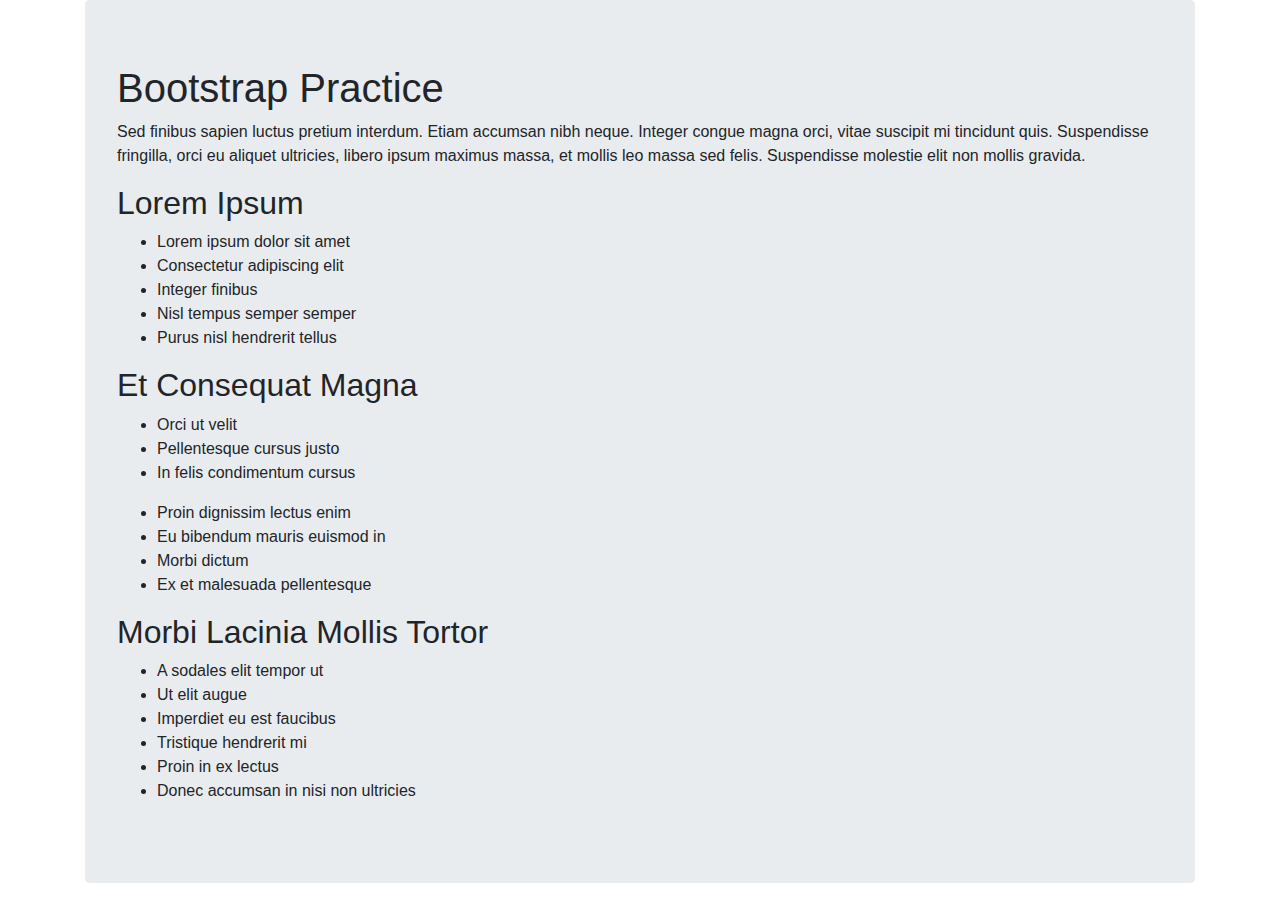
<file: bootstrap-practice/index.html>
<!DOCTYPE html>
<html>
    <head>
        <title>Bootstrap practice</title>
        <link href="css/bootstrap.css" rel ="stylesheet" type="text/css" media="all">
    </head>
    <body>
        <div class="container">
            <div class="jumbotron">
        <h1>Bootstrap Practice</h1>
        <p>Sed finibus sapien luctus pretium interdum. Etiam accumsan nibh neque. Integer congue magna orci, vitae suscipit mi tincidunt quis. Suspendisse fringilla, orci eu aliquet ultricies, libero ipsum maximus massa, et mollis leo massa sed felis. Suspendisse molestie elit non mollis gravida.</p>
        <h2>Lorem Ipsum</h2>
        <ul>
          <li>Lorem ipsum dolor sit amet</li>
          <li>Consectetur adipiscing elit</li>
          <li>Integer finibus</li>
          <li>Nisl tempus semper semper</li>
          <li>Purus nisl hendrerit tellus</li>
        </ul>
        <h2>Et Consequat Magna</h2>
        <ul>
          <li>Orci ut velit</li>
          <li>Pellentesque cursus justo</li>
          <li>In felis condimentum cursus</li>
        </ul>
        <ul>
          <li>Proin dignissim lectus enim</li>
          <li>Eu bibendum mauris euismod in</li>
          <li>Morbi dictum</li>
          <li>Ex et malesuada pellentesque</li>
        </ul>
        <h2>Morbi Lacinia Mollis Tortor</h2>
        <ul>
          <li>A sodales elit tempor ut</li>
          <li>Ut elit augue</li>
          <li>Imperdiet eu est faucibus</li>
          <li>Tristique hendrerit mi</li>
          <li>Proin in ex lectus</li>
          <li>Donec accumsan in nisi non ultricies</li>
        </ul>
            </div>
        </div>
    </body>
</html>
</file>
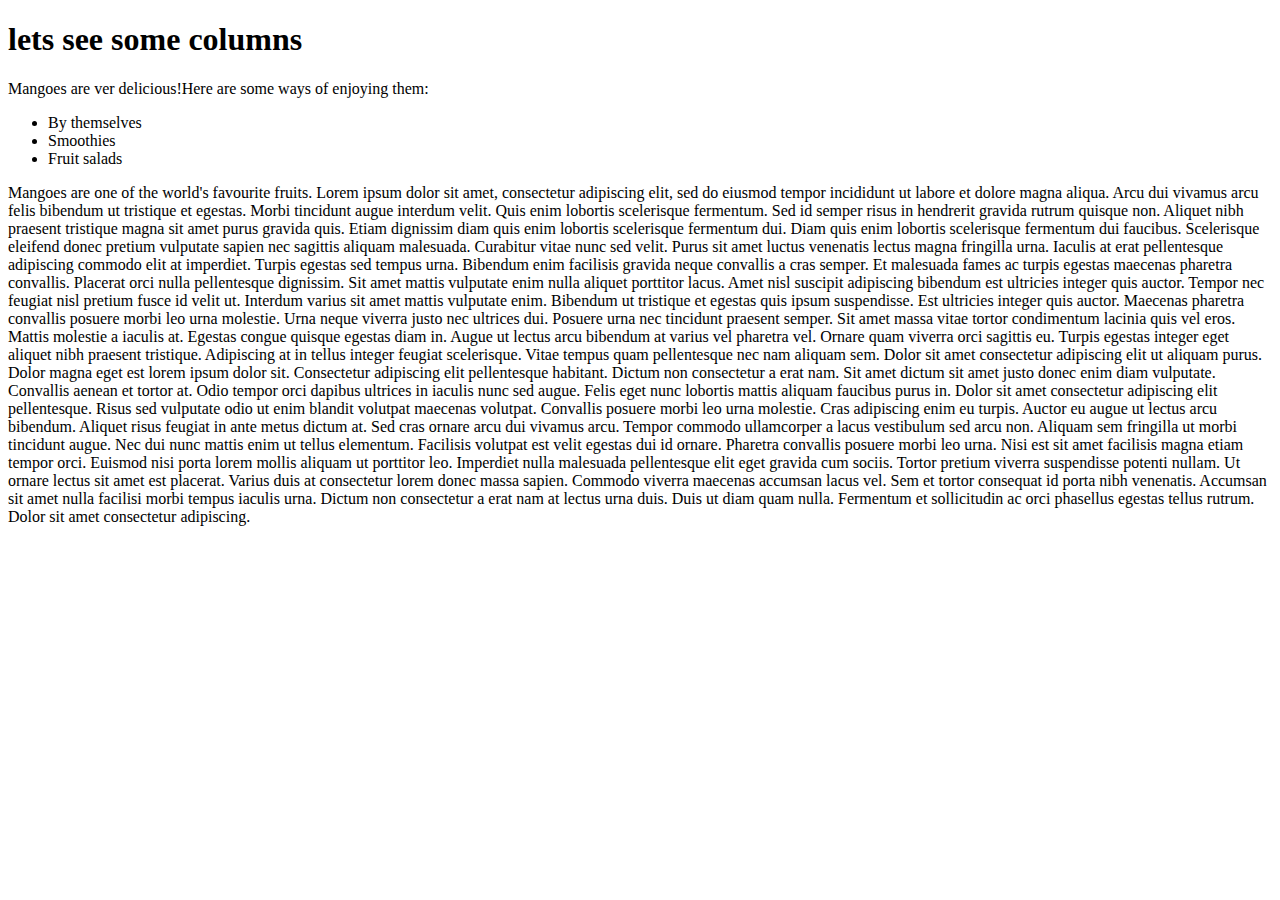
<file: mango-project/index.html>
<!DOCTYPE html>
<html>
    <head>
        <link href="css/style.css" rel="stylesheets" type="text/css">
        <title>columns</title>
    </head>
    <body>
        <h1>lets see some columns</h1>
        <div class="column">
            <p>Mangoes are ver delicious!Here are some ways of enjoying them:</p>
            <ul>
                <li>By themselves</li>
                <li>Smoothies</li>
                <li>Fruit salads</li>
            </ul>
        </div>
        <div class="main">
        <p>Mangoes are one of the world's favourite fruits. Lorem ipsum dolor sit amet, consectetur adipiscing elit, sed do eiusmod tempor incididunt ut labore et dolore magna aliqua. Arcu dui vivamus arcu felis bibendum ut tristique et egestas. Morbi tincidunt augue interdum velit. Quis enim lobortis scelerisque fermentum. Sed id semper risus in hendrerit gravida rutrum quisque non. Aliquet nibh praesent tristique magna sit amet purus gravida quis. Etiam dignissim diam quis enim lobortis scelerisque fermentum dui. Diam quis enim lobortis scelerisque fermentum dui faucibus. Scelerisque eleifend donec pretium vulputate sapien nec sagittis aliquam malesuada. Curabitur vitae nunc sed velit. Purus sit amet luctus venenatis lectus magna fringilla urna. Iaculis at erat pellentesque adipiscing commodo elit at imperdiet. Turpis egestas sed tempus urna. Bibendum enim facilisis gravida neque convallis a cras semper. Et malesuada fames ac turpis egestas maecenas pharetra convallis. Placerat orci nulla pellentesque dignissim. Sit amet mattis vulputate enim nulla aliquet porttitor lacus. Amet nisl suscipit adipiscing bibendum est ultricies integer quis auctor. Tempor nec feugiat nisl pretium fusce id velit ut.

            Interdum varius sit amet mattis vulputate enim. Bibendum ut tristique et egestas quis ipsum suspendisse. Est ultricies integer quis auctor. Maecenas pharetra convallis posuere morbi leo urna molestie. Urna neque viverra justo nec ultrices dui. Posuere urna nec tincidunt praesent semper. Sit amet massa vitae tortor condimentum lacinia quis vel eros. Mattis molestie a iaculis at. Egestas congue quisque egestas diam in. Augue ut lectus arcu bibendum at varius vel pharetra vel. Ornare quam viverra orci sagittis eu.
            
            Turpis egestas integer eget aliquet nibh praesent tristique. Adipiscing at in tellus integer feugiat scelerisque. Vitae tempus quam pellentesque nec nam aliquam sem. Dolor sit amet consectetur adipiscing elit ut aliquam purus. Dolor magna eget est lorem ipsum dolor sit. Consectetur adipiscing elit pellentesque habitant. Dictum non consectetur a erat nam. Sit amet dictum sit amet justo donec enim diam vulputate. Convallis aenean et tortor at. Odio tempor orci dapibus ultrices in iaculis nunc sed augue. Felis eget nunc lobortis mattis aliquam faucibus purus in. Dolor sit amet consectetur adipiscing elit pellentesque. Risus sed vulputate odio ut enim blandit volutpat maecenas volutpat. Convallis posuere morbi leo urna molestie. Cras adipiscing enim eu turpis. Auctor eu augue ut lectus arcu bibendum. Aliquet risus feugiat in ante metus dictum at. Sed cras ornare arcu dui vivamus arcu. Tempor commodo ullamcorper a lacus vestibulum sed arcu non.
            
            Aliquam sem fringilla ut morbi tincidunt augue. Nec dui nunc mattis enim ut tellus elementum. Facilisis volutpat est velit egestas dui id ornare. Pharetra convallis posuere morbi leo urna. Nisi est sit amet facilisis magna etiam tempor orci. Euismod nisi porta lorem mollis aliquam ut porttitor leo. Imperdiet nulla malesuada pellentesque elit eget gravida cum sociis. Tortor pretium viverra suspendisse potenti nullam. Ut ornare lectus sit amet est placerat. Varius duis at consectetur lorem donec massa sapien. Commodo viverra maecenas accumsan lacus vel. Sem et tortor consequat id porta nibh venenatis. Accumsan sit amet nulla facilisi morbi tempus iaculis urna. Dictum non consectetur a erat nam at lectus urna duis. Duis ut diam quam nulla. Fermentum et sollicitudin ac orci phasellus egestas tellus rutrum. Dolor sit amet consectetur adipiscing.</p>
        </div>
    </body>
</html>
</file>
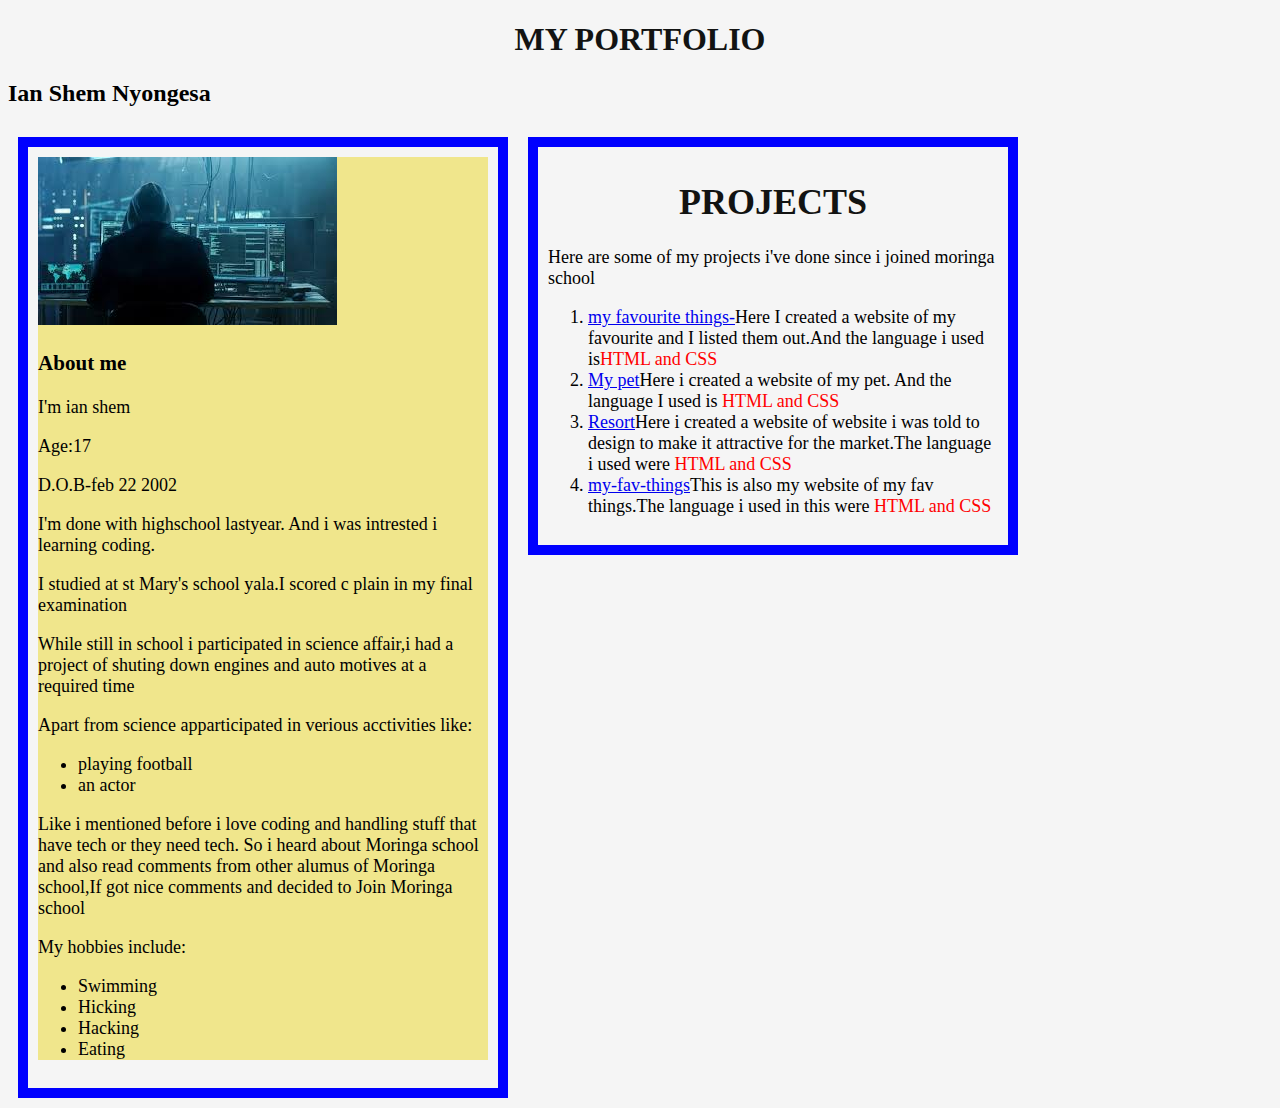
<file: my-portfolio-page/index.html>
<!DOCTYPE html>
<html>
    <head>
        <link link href="css/style.css" rel="stylesheet" type="text/css" media="all">
        <title>MY PORTFOLIO PAGE</title>
    </head>
    <body>
        <!-- <img src="images/pages.jpeg" alt="cloud image"> -->
        <h1>MY PORTFOLIO</h1>
        <h2><strong>Ian Shem Nyongesa</strong></h2>
    <div class="text-box"> 
    <div class="any">
        <img src="images/hack.jpeg" alt="an image of coding environment">
        <h3>About me</h3>
        <p>I'm ian shem</p>
        <p>Age:17</p>
        <p>D.O.B-feb 22 2002</p>
        <p>I'm done with highschool lastyear. And i was intrested i learning coding.</p>
        <p>I studied at st Mary's school yala.I scored c plain in my final examination</p>
        <p>While still in school i participated in science affair,i had a project of shuting down engines and auto motives at a required time</p>
        <p>Apart from science apparticipated in verious acctivities like:</p>
        <ul>
            <li>playing football</li>
            <li>an actor</li>
        </ul>
        <p>Like i mentioned before i love coding and handling stuff that have tech or they need tech. So i heard about Moringa school and also read comments from other alumus of Moringa school,If got nice comments and decided to Join Moringa school</p>
        <p>My hobbies include:</p>
        <ul>
            <li>Swimming</li>
            <li>Hicking</li>
            <li>Hacking</li>
            <li>Eating</li>
        </ul>
        </div>
    </div>

        <div class="text-box">
            <h1>PROJECTS</h1>
            <p>Here are some of my projects i've done since i joined moringa school</p>
            <ol>
                <li><a href="https://github.com/shemian/my-fav-things.git"> my favourite things-</a>Here I created a website of my favourite and I listed them out.And the language i used is<span class="unimportant">HTML and CSS</span> </li>
                <li><a href="https://github.com/shemian/pet.git">My pet</a>Here i created a website of my pet. And the language I used is <span class="unimportant">HTML and CSS</span></li>
                <li><a href="https://github.com/shemian/resort.git">Resort</a>Here i created a website of website i was told to design to make it attractive for the market.The language i used were <span class="unimportant">HTML and CSS</span></li>
                <li><a href="https://github.com/shemian/fav-things.git">my-fav-things</a>This is also my website of my fav things.The language i used in this were <span class="unimportant">HTML and CSS</span></li>
            </ol>
        </div>
        

    </body>
</html>
</file>
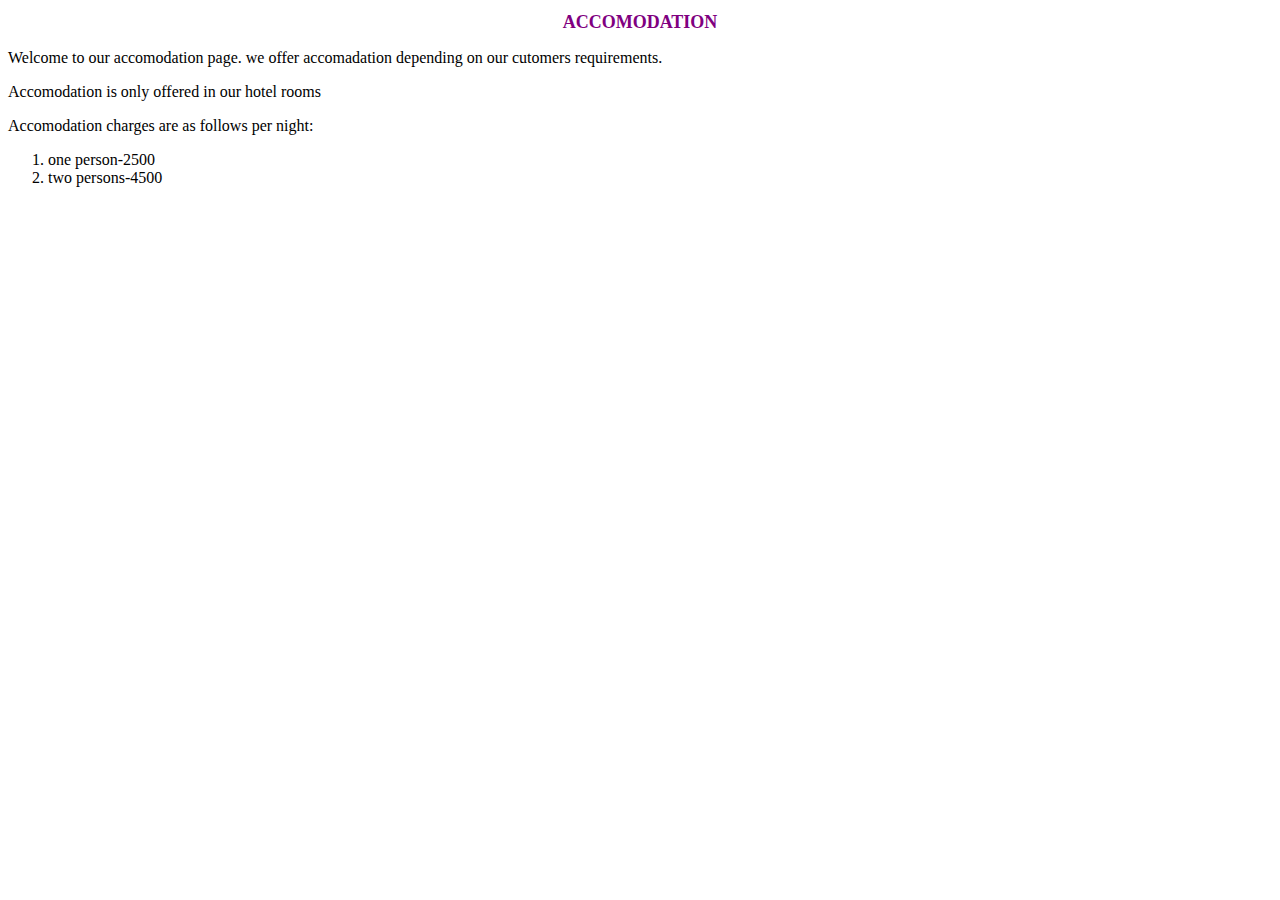
<file: island-resort-website/accomodation.html>
<!DOCTYPE html>
<html>
    <head>
        <title>Accomodation</title>
        <link href="css/styles.css" rel="stylesheet" type="text/css">
        <h1>ACCOMODATION</h1>
        <P> Welcome to our accomodation page. we offer accomadation depending on our cutomers requirements.</P>
        <p>Accomodation is only offered in our hotel rooms </p>
        <P>Accomodation charges are as follows per night:</P>
        <ol>
            <li>one person-2500</li>
            <li>two persons-4500</li>
        </ol>
    </head>
</html>
</file>
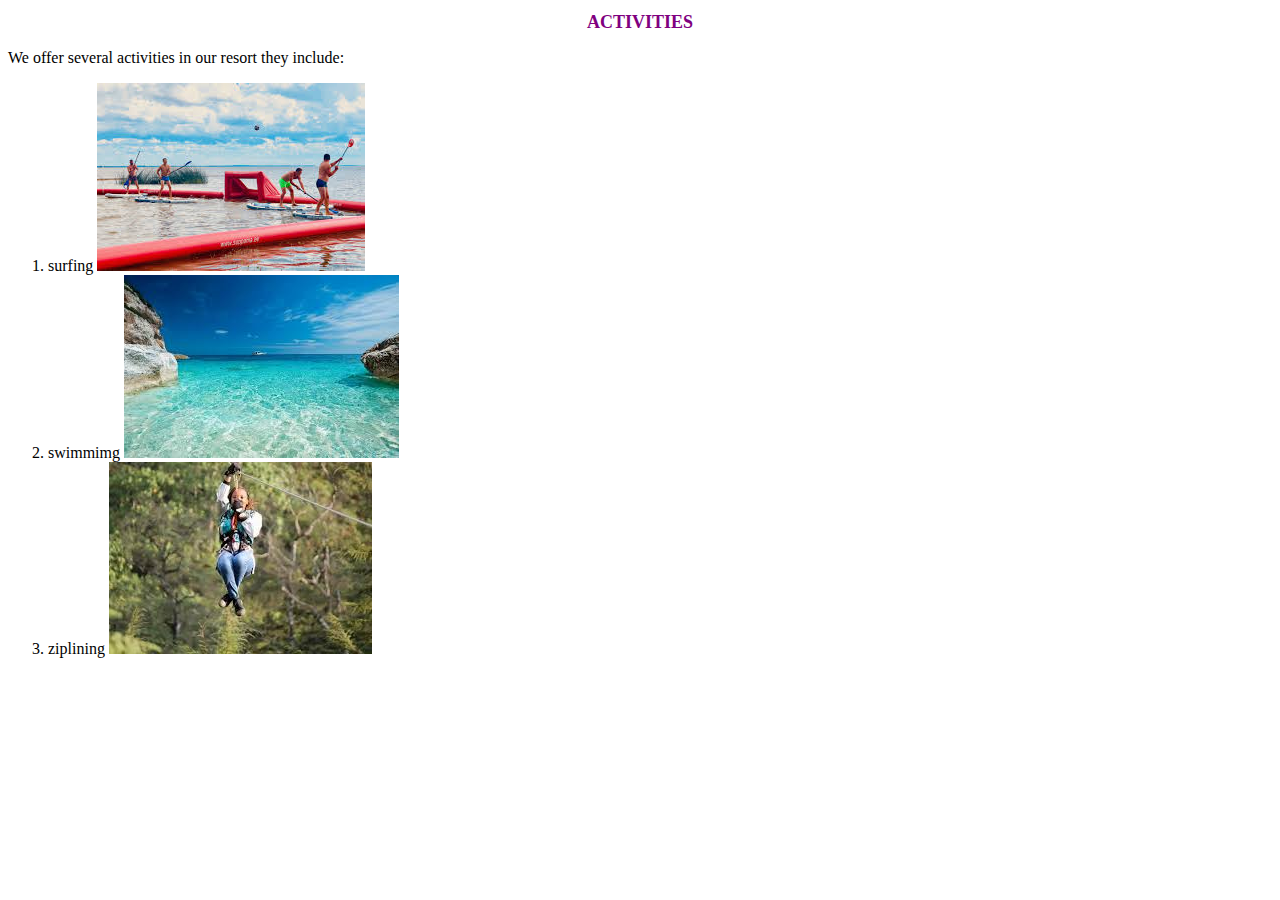
<file: island-resort-website/activities.html>
<!DOCTYPE html>
<html>
    <head>
        <title>ACTIVITIES</title>
        <link href="css/styles.css" rel="stylesheet" type="text/css">
    </head>
    <body>
        <h1>ACTIVITIES</h1>
        <P>We offer several activities in our resort they include:</P> 
        <ol>
            <li>surfing <img src="pics/surf.jpeg" alt="a photo of tourist surfing"></li>
            <li>swimmimg <img src="pics/beach.jpeg" alt="nice place to swim freely"></li>
            <li>ziplining <img src="pics/ziplining.jpeg" alt="you'll automatically love it"></li>
        </ol>
    </body>
</html>
</file>
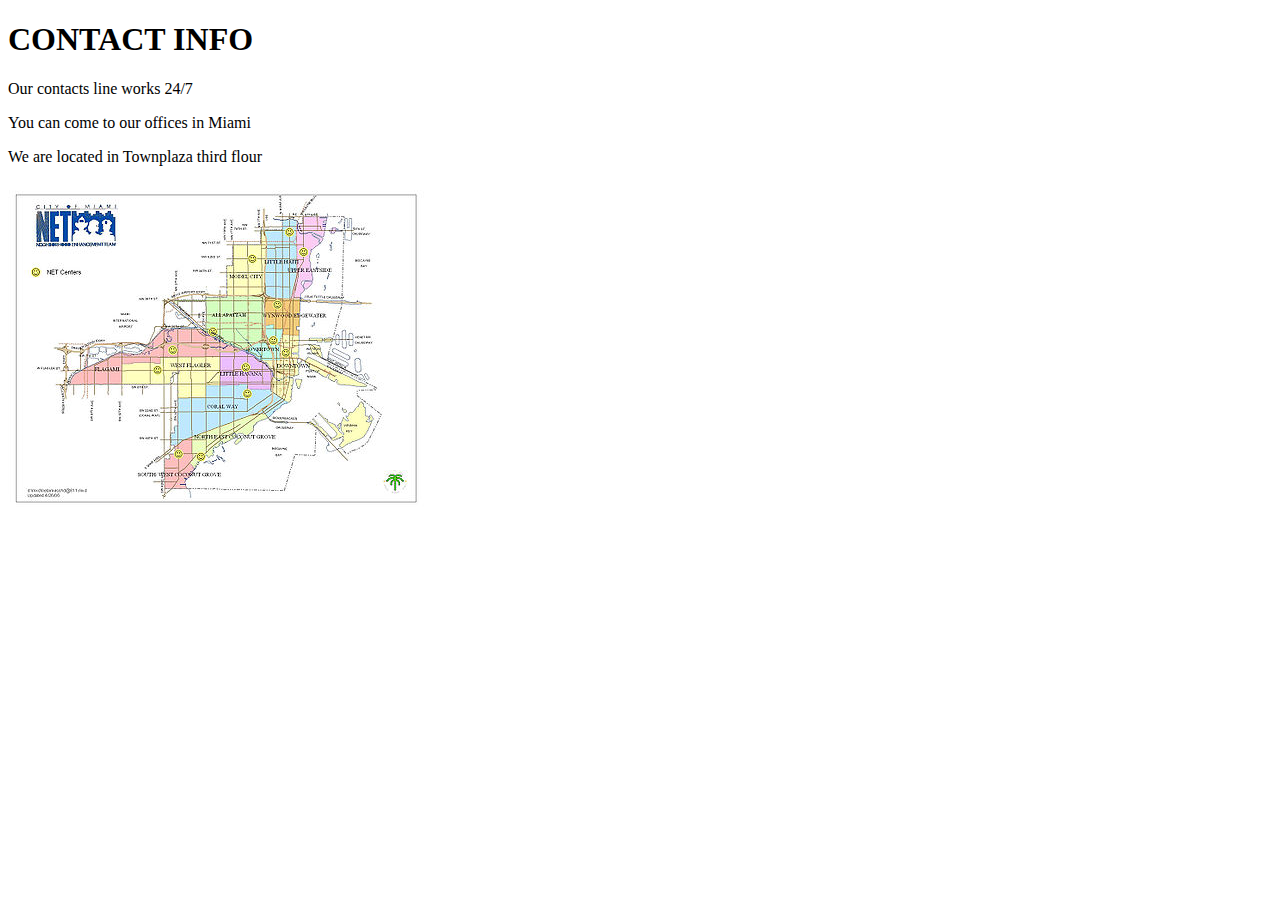
<file: island-resort-website/contact-info.html>
<!DOCTYPE html>
<html>
    <head>
        <title>contact info</title>
    </head>
    <body>
        <h1>CONTACT INFO</h1>
        <p>Our contacts line works 24/7</p>
        <p>You can come to our offices in Miami</p>
        <p>We are located in Townplaza third flour</p>
        <img src="pics/map.jpg" alt="location">
    </body>
</html>
</file>
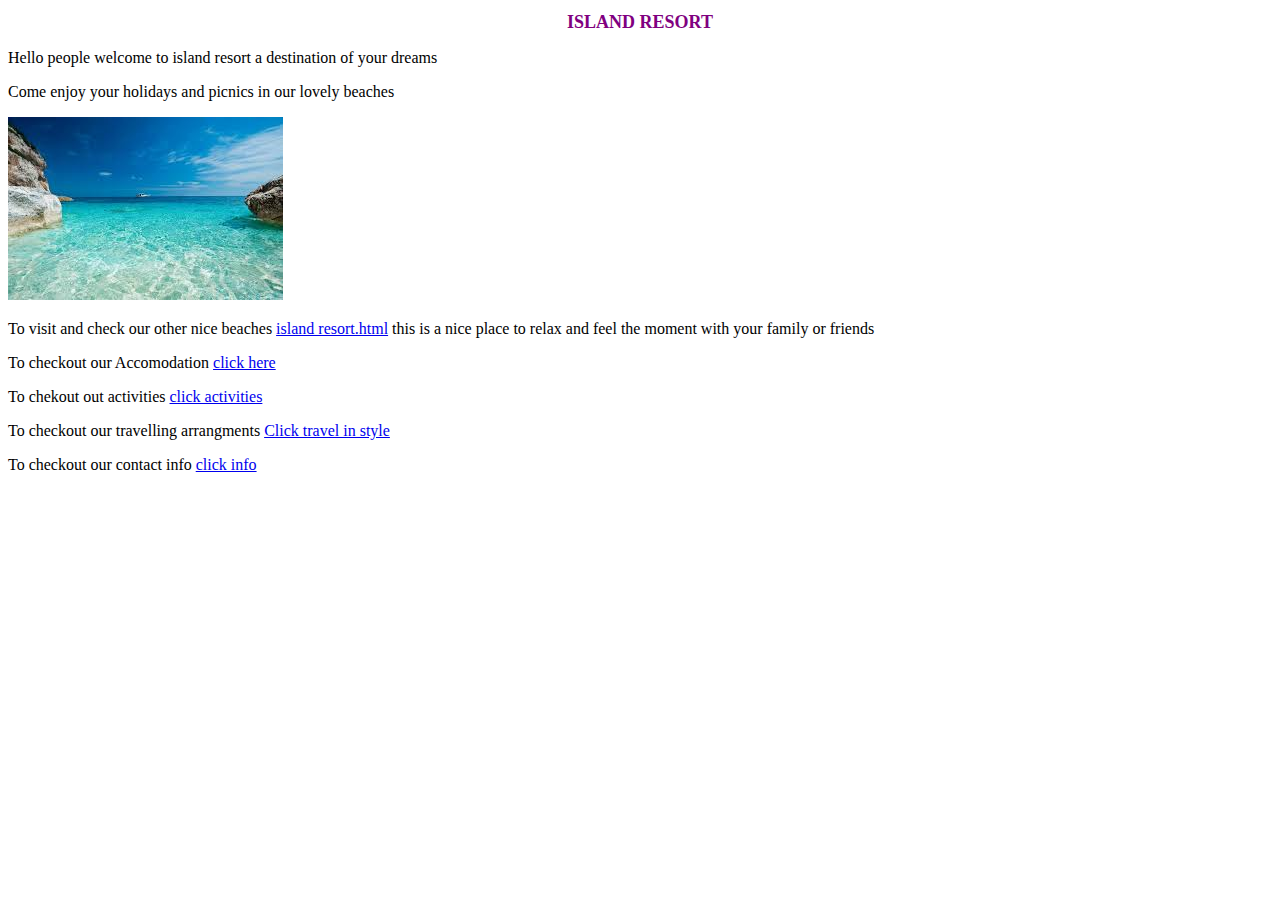
<file: island-resort-website/island-resort-website.html>
<!DOCTYPE html>
<html>
    <head>
        <title>island resort website</title>
        <link href="css/styles.css" rel="stylesheet" type="text/css">
    </head>
    <body>
        <h1><strong>ISLAND RESORT</strong></h1>
        <p>Hello people welcome to island resort a destination of your dreams</p>
        <P>Come enjoy your holidays and picnics in our lovely beaches</P>
        <img src="pics/beach.jpeg" alt="a photo of a lovely beach">
        <p>To visit and check our other nice beaches <a href="http://islandresortbeaches.com/">island resort.html</a> this is a nice place to relax and feel the moment with your family or friends</p>
        <p>To checkout our Accomodation <a href="file:///home/ian/Documents/island-resort-website/accomodation.html">click here</a> </p>
        <p>To chekout out activities <a href="file:///home/ian/Documents/island-resort-website/activities.html">click activities</a></p>
        <p>To checkout our travelling arrangments <a href="file:///home/ian/Documents/island-resort-website/travel-arrangments.html">Click travel in style</a></p>
        <p>To checkout our contact info <a href="file:///home/ian/Documents/island-resort-website/contact-info.html">click info</a></p>
    </body>
</html>
</file>
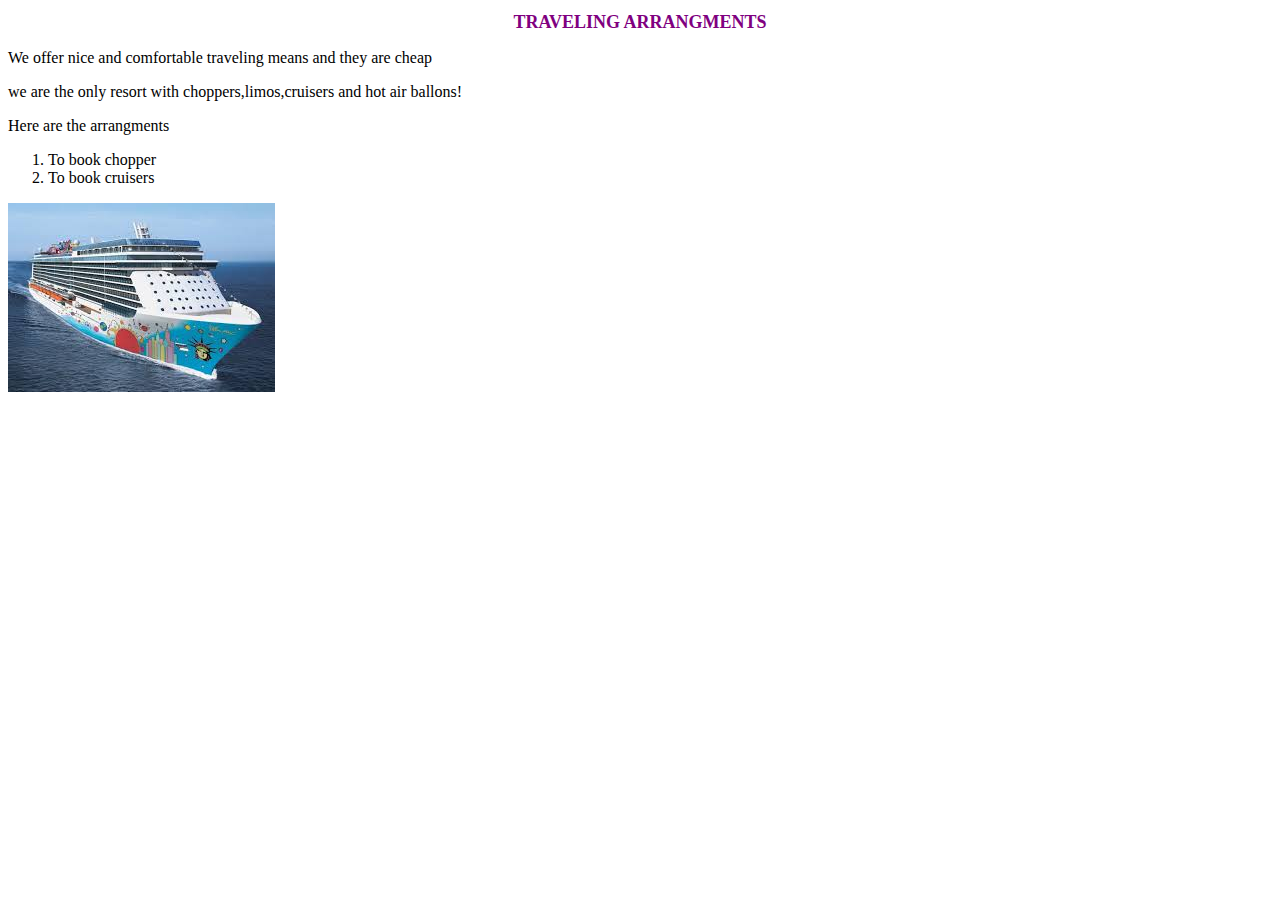
<file: island-resort-website/travel-arrangments.html>
<!DOCTYPE html>
<html>
    <head>
        <title>Traveling arrangments</title>
        <link href="css/styles.css" rel="stylesheet" type="text/css">
    </head>
    <body>
        <div class="sidebar"></div>
        <h1>TRAVELING ARRANGMENTS</h1>
        <P>We offer nice and comfortable traveling means and they are cheap</P>
        <p>we are the only resort with choppers,limos,cruisers and hot air ballons! </p>
        <p>Here are the arrangments</p>
        <ol>
            <li>To book chopper </li>
            <li>To book cruisers</li>
        </ol>
        </div>
        <p><img src="pics/line.jpeg" alt="one of our liners"></p>
    </body>
</html>
</file>
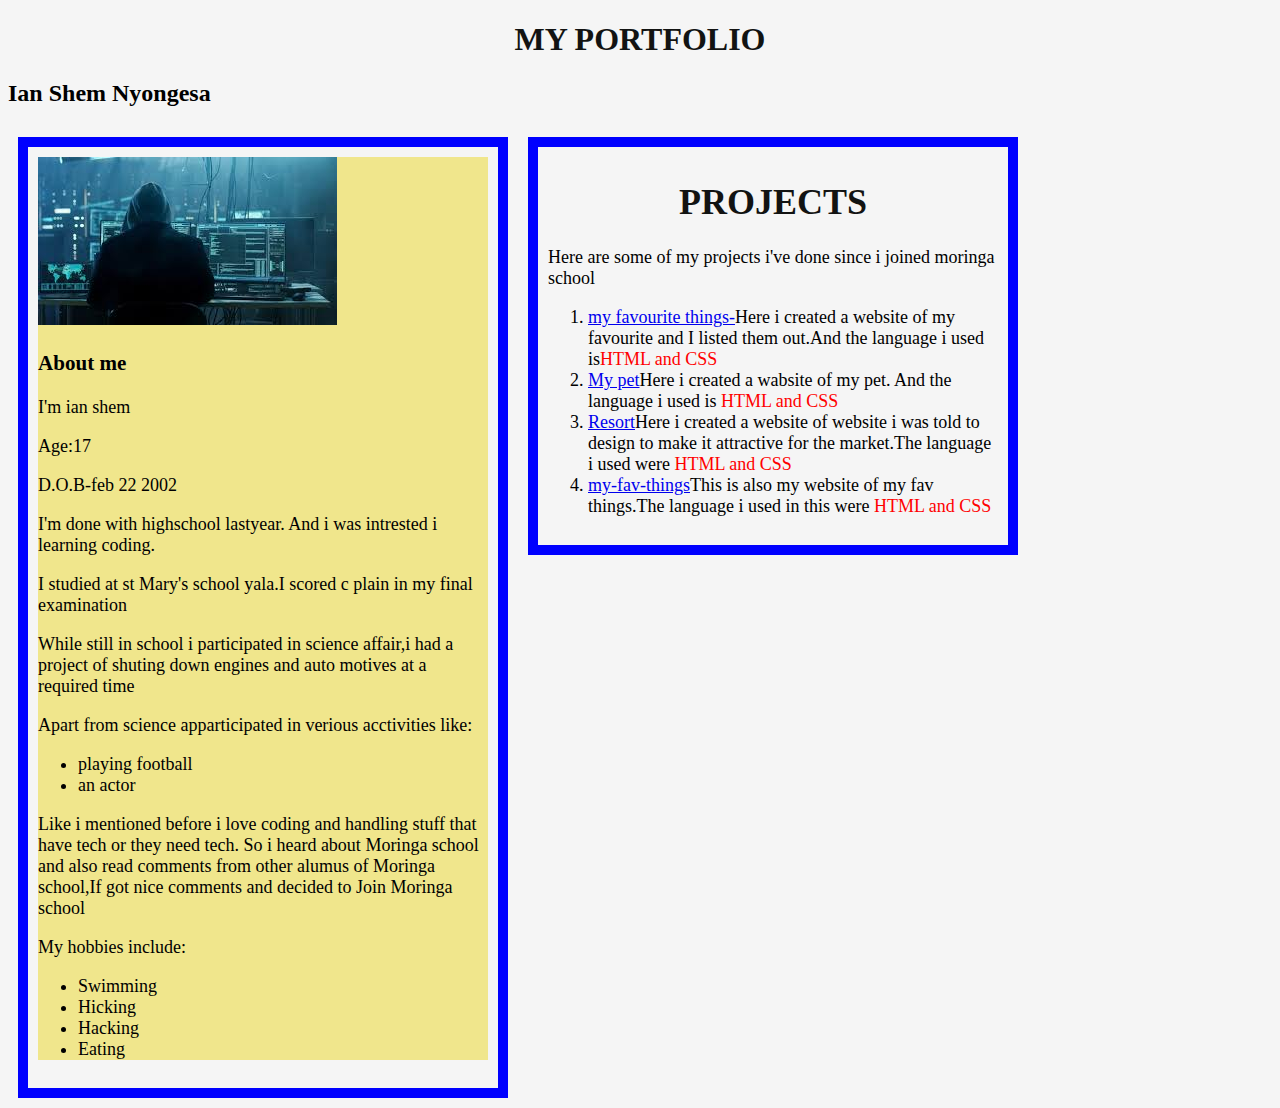
<file: my-portfolio-page/my-portfolio.html>
<!DOCTYPE html>
<html>
    <head>
        <link link href="css/style.css" rel="stylesheet" type="text/css" media="all">
        <title>MY PORTFOLIO PAGE</title>
    </head>
    <body>

        <h1>MY PORTFOLIO</h1>
        <h2><strong>Ian Shem Nyongesa</strong></h2>
    <div class="text-box"> 
    <div class="any">
        <img src="images/hack.jpeg" alt="an image of coding environment">
        <h3>About me</h3>
        <p>I'm ian shem</p>
        <p>Age:17</p>
        <p>D.O.B-feb 22 2002</p>
        <p>I'm done with highschool lastyear. And i was intrested i learning coding.</p>
        <p>I studied at st Mary's school yala.I scored c plain in my final examination</p>
        <p>While still in school i participated in science affair,i had a project of shuting down engines and auto motives at a required time</p>
        <p>Apart from science apparticipated in verious acctivities like:</p>
        <ul>
            <li>playing football</li>
            <li>an actor</li>
        </ul>
        <p>Like i mentioned before i love coding and handling stuff that have tech or they need tech. So i heard about Moringa school and also read comments from other alumus of Moringa school,If got nice comments and decided to Join Moringa school</p>
        <p>My hobbies include:</p>
        <ul>
            <li>Swimming</li>
            <li>Hicking</li>
            <li>Hacking</li>
            <li>Eating</li>
        </ul>
        </div>
    </div>

        <div class="text-box">
            <h1>PROJECTS</h1>
            <p>Here are some of my projects i've done since i joined moringa school</p>
            <ol>
                <li><a href="https://github.com/shemian/my-fav-things.git"> my favourite things-</a>Here i created a website of my favourite and I listed them out.And the language i used is<span class="unimportant">HTML and CSS</span> </li>
                <li><a href="https://github.com/shemian/pet.git">My pet</a>Here i created a wabsite of my pet. And the language i used is <span class="unimportant">HTML and CSS</span></li>
                <li><a href="https://github.com/shemian/resort.git">Resort</a>Here i created a website of website i was told to design to make it attractive for the market.The language i used were <span class="unimportant">HTML and CSS</span></li>
                <li><a href="https://github.com/shemian/fav-things.git">my-fav-things</a>This is also my website of my fav things.The language i used in this were <span class="unimportant">HTML and CSS</span></li>
            </ol>
        </div>
        

    </body>
</html>
</file>
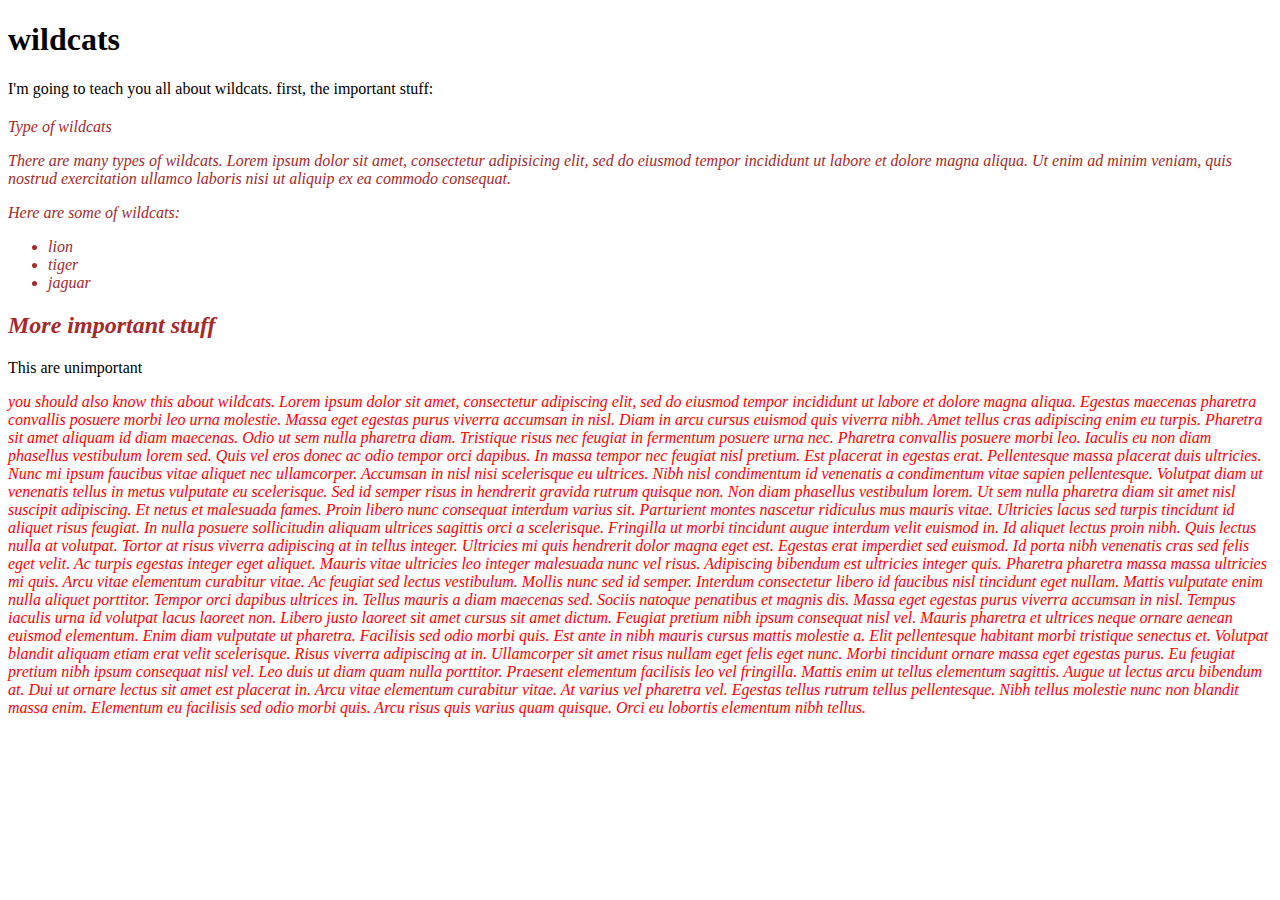
<file: wildcats/wildcats.html>
<!DOCTYPE html>
<html>
    <head>
        <link href="css/style.css" rel="stylesheet" type="text/css" media="all">
        <title>wildcats</title>
    </head>
    <body>
        <h1>wildcats</h1>
        <p>I'm going to teach you all about wildcats. first, the important stuff:</p>
        <div class="important">
        <h2></h2>Type of wildcats</h2>
        <p> There are many types of wildcats. Lorem ipsum dolor sit amet, consectetur adipisicing elit, sed do eiusmod tempor incididunt ut labore et dolore magna aliqua. Ut enim ad minim veniam, quis nostrud exercitation ullamco laboris nisi ut aliquip ex ea commodo consequat.</p>
        <p>Here are some of wildcats:</p>
        <ul>
        <li>lion</li>
        <li>tiger</li>
        <li>jaguar</li>
        </ul>
        </div>
        <h2 class="important">More important stuff</h2>
        <p>This are unimportant</p>
        <div class="unimportant">
        <p> you should also know this about wildcats. Lorem ipsum dolor sit amet, consectetur adipiscing elit, sed do eiusmod tempor incididunt ut labore et dolore magna aliqua. Egestas maecenas pharetra convallis posuere morbi leo urna molestie. Massa eget egestas purus viverra accumsan in nisl. Diam in arcu cursus euismod quis viverra nibh. Amet tellus cras adipiscing enim eu turpis. Pharetra sit amet aliquam id diam maecenas. Odio ut sem nulla pharetra diam. Tristique risus nec feugiat in fermentum posuere urna nec. Pharetra convallis posuere morbi leo. Iaculis eu non diam phasellus vestibulum lorem sed.
            Quis vel eros donec ac odio tempor orci dapibus. In massa tempor nec feugiat nisl pretium. Est placerat in egestas erat. Pellentesque massa placerat duis ultricies. Nunc mi ipsum faucibus vitae aliquet nec ullamcorper. Accumsan in nisl nisi scelerisque eu ultrices. Nibh nisl condimentum id venenatis a condimentum vitae sapien pellentesque. Volutpat diam ut venenatis tellus in metus vulputate eu scelerisque. Sed id semper risus in hendrerit gravida rutrum quisque non. Non diam phasellus vestibulum lorem. Ut sem nulla pharetra diam sit amet nisl suscipit adipiscing. Et netus et malesuada fames. Proin libero nunc consequat interdum varius sit. Parturient montes nascetur ridiculus mus mauris vitae.
            
            Ultricies lacus sed turpis tincidunt id aliquet risus feugiat. In nulla posuere sollicitudin aliquam ultrices sagittis orci a scelerisque. Fringilla ut morbi tincidunt augue interdum velit euismod in. Id aliquet lectus proin nibh. Quis lectus nulla at volutpat. Tortor at risus viverra adipiscing at in tellus integer. Ultricies mi quis hendrerit dolor magna eget est. Egestas erat imperdiet sed euismod. Id porta nibh venenatis cras sed felis eget velit. Ac turpis egestas integer eget aliquet. Mauris vitae ultricies leo integer malesuada nunc vel risus. Adipiscing bibendum est ultricies integer quis. Pharetra pharetra massa massa ultricies mi quis. Arcu vitae elementum curabitur vitae. Ac feugiat sed lectus vestibulum. Mollis nunc sed id semper. Interdum consectetur libero id faucibus nisl tincidunt eget nullam. Mattis vulputate enim nulla aliquet porttitor.
            
            Tempor orci dapibus ultrices in. Tellus mauris a diam maecenas sed. Sociis natoque penatibus et magnis dis. Massa eget egestas purus viverra accumsan in nisl. Tempus iaculis urna id volutpat lacus laoreet non. Libero justo laoreet sit amet cursus sit amet dictum. Feugiat pretium nibh ipsum consequat nisl vel. Mauris pharetra et ultrices neque ornare aenean euismod elementum. Enim diam vulputate ut pharetra. Facilisis sed odio morbi quis. Est ante in nibh mauris cursus mattis molestie a. Elit pellentesque habitant morbi tristique senectus et. Volutpat blandit aliquam etiam erat velit scelerisque.
            
            Risus viverra adipiscing at in. Ullamcorper sit amet risus nullam eget felis eget nunc. Morbi tincidunt ornare massa eget egestas purus. Eu feugiat pretium nibh ipsum consequat nisl vel. Leo duis ut diam quam nulla porttitor. Praesent elementum facilisis leo vel fringilla. Mattis enim ut tellus elementum sagittis. Augue ut lectus arcu bibendum at. Dui ut ornare lectus sit amet est placerat in. Arcu vitae elementum curabitur vitae. At varius vel pharetra vel. Egestas tellus rutrum tellus pellentesque. Nibh tellus molestie nunc non blandit massa enim. Elementum eu facilisis sed odio morbi quis. Arcu risus quis varius quam quisque. Orci eu lobortis elementum nibh tellus.</p>
            </div>
    </body>
</html>
</file>
<file: mango-project/css/style.css>
.column {
    width: 350px;
    float: left
}
</file>
<file: my-portfolio-page/css/style.css>
h1 {
    text-align: center;
    color: rgb(18, 19, 18);
}
body{
    background-color: whitesmoke;
}
.text-box {
    border-left: 10px solid blue  ;
    border-right: 10px solid blue ;
    border-top: 10px solid blue ;
    border-bottom: 10px solid blue;
    width: 450px;                                                                   
    float: left;
    padding: 10px;
    margin: 10px;
    font-size: large;
}

.unimportant {
    color: red;
}
.any{
    color:black;
    background-color: khaki;
}
.lane{
    text-decoration: underline;
    text-decoration: black;
    font-style: inherit;
}
</file>
<file: island-resort-website/css/styles.css>
h1 { 
    font-size: large;
    text-align: center;
    color: purple;
}
body {
background-color: whitesmokeS;
}
p a img{
    height: auto;
    width: 1200px;
}
img {
    float: center;
}
</file>
<file: wildcats/css/style.css>
.important{
    color: brown;
    font-style: oblique;
}
.unimportant{
    color: red;
    font-style: italic;
}
</file>
